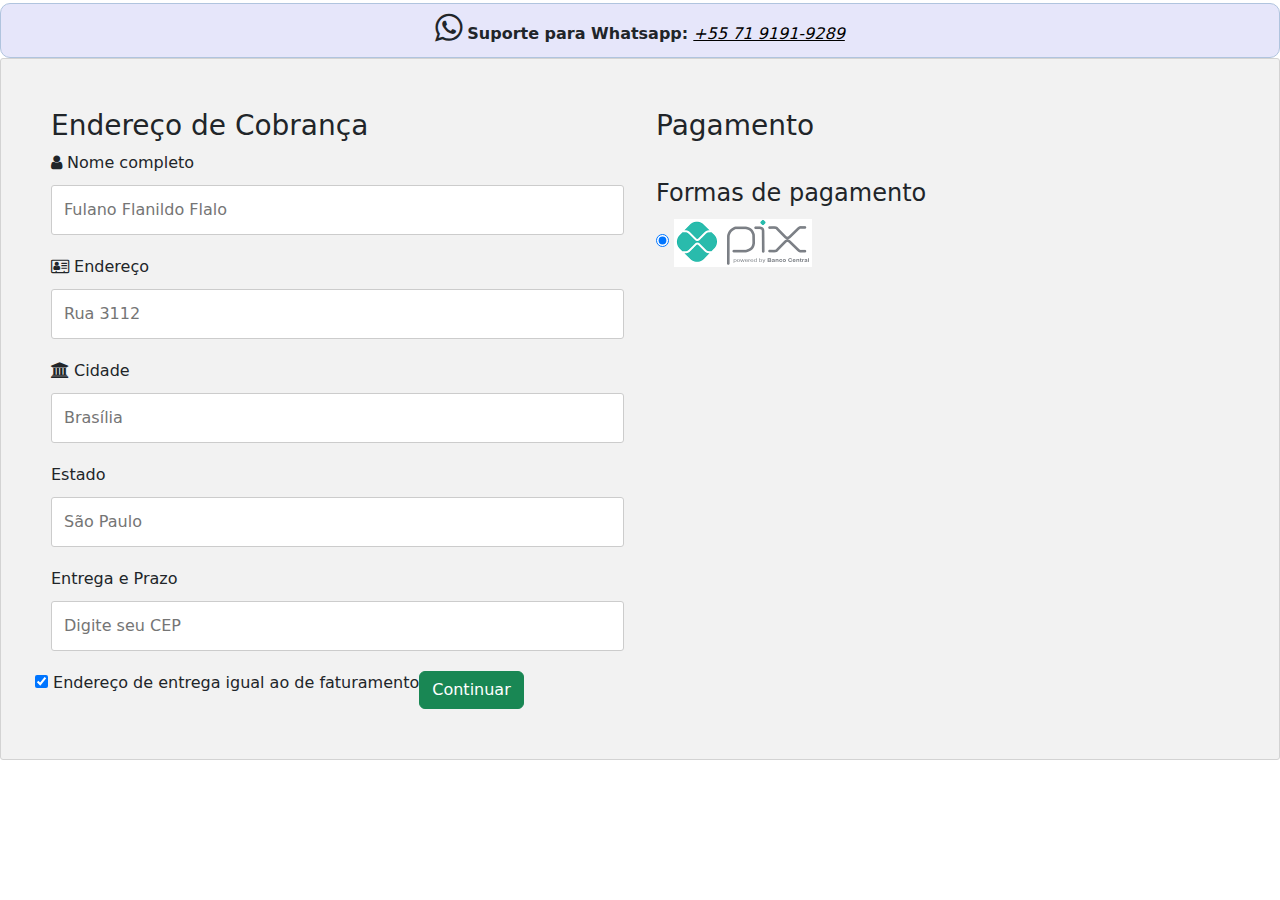
<file: Checkout.html>
<!DOCTYPE html>
<html>
<head>
	<meta charset="utf-8">
	<meta name="viewport" content="width=device-width, initial-scale=1">
    <link rel="stylesheet" type="text/css" href="Head.css">
    <link rel="stylesheet" type="text/css" href="Coach.css">
    <link rel="stylesheet" type="text/css" href="bootstrap.min.css">
    <link rel="stylesheet" type="text/css" href="docs.css">
    <link rel="stylesheet" href="https://cdnjs.cloudflare.com/ajax/libs/font-awesome/4.7.0/css/font-awesome.min.css">
 <!--   <link href="https://cdn.jsdelivr.net/npm/bootstrap@5.3.0-alpha1/dist/css/bootstrap.min.css" rel="stylesheet">-->
    <link rel="shortcut icon" href="favico/favico.png" type="image/x-icon" sizes="32x32">
    <link rel="stylesheet" href="Style.css">
    <link rel="stylesheet" href="https://fonts.googleapis.com/css2?family=Material+Symbols+Outlined:opsz,wght,FILL,GRAD@20..48,100..700,0..1,-50..200" />
    <link href="https://fonts.googleapis.com/icon?family=Material+Icons" rel="stylesheet"> 	
	<title>Pagamento</title>
</head>
<body id="PAPA">
	<nav class="navbar justify-content-center Suporte">
<div class="">
<i class="fa fa-whatsapp" style="font-size:32px" ></i>  
<strong class="Supo">Suporte para Whatsapp:</strong>
<a href="https://api.whatsapp.com/send/?phone=557191919289&text&type=phone_number&app_absent=0" class="n"><i>+55 71 9191-9289</i></a> 
</div>
</nav>
<div class="row2">
  <div class="col-75">
    <div class="container2"> 
      <form action="/action_page.php">

        <div class="row2">
          <div class="col-50">
            <h3>Endereço de Cobrança</h3>
            <label for="fname"><i class="fa fa-user"></i> Nome completo</label>
            <input type="text" id="fname" name="firstname" placeholder="Fulano Flanildo Flalo">
            <label for="adr"><i class="fa fa-address-card-o"></i> Endereço</label>
            <input type="text" id="adr" name="address" placeholder="Rua 3112">
            <label for="city"><i class="fa fa-institution"></i> Cidade</label>
            <input type="text" id="city" name="city" placeholder="Brasília">

            <div class="row2">
              <div class="col-50">
                <label for="state">Estado</label>
                <input type="text" id="state" name="state" placeholder="São Paulo">
              </div>
              
            </div>
            <div class="row2">
              <div class="col-50">
                <label for="state">Entrega e Prazo</label>
                <input type="text" id="state" name="state" placeholder="Digite seu CEP">
              </div>
              
            </div>
          </div>

          <div class="col-50">
            <h3>Pagamento</h3>
            <label for="fname"></label>
            <fieldset>
  <legend>Formas de pagamento</legend>

  <div >
    <input type="radio" id="huey" name="drone" value="huey" checked />
    <label for="huey"><img src="Pix.png" class="w-50 Pix"class=""></label>
  </div>

</fieldset>

        </div>
        <label>
          <input type="checkbox" checked="checked" name="sameadr"> 
Endereço de entrega igual ao de faturamento
        </label>
        <input type="submit" value="Continuar" class="btn btn-success">
      </form>
    </div>
  </div>

  
  </div>
</div>








































<!---->
    <script type="text/javascript" src="JvScript.js"></script>
    <script src="jquery-3.7.1.min.js"></script>
    <script src="popper.min.js"></script>
    <script src="script.js"></script>
    <script src="https://cdn.jsdelivr.net/npm/bootstrap@5.3.0-alpha1/dist/js/bootstrap.bundle.min.js"></script>
</body>
</html>
</file>
<file: Head.css>
/****Corpos*****/

#Home, #Sobre, #Categorias 
{background-color: #dbdbdc}

/**** Parte de cima *****/
.Superior {
		   background-color: whitesmoke;
		   height: 100%}


.Logo {inl; border: 1px red solid;}

.aborder {height: 100%}

.Cs {width: 96%;}

.Cartone {width: 552px; 
	height: 500px;
 border: 1px solid red;}

.ft {width: 40px; border: 1px red solid}

.color {}

.cor-pesquisa {background-color:#F8F8FF}

.line-height {line-height: 40px}

.a {display: flex;
 justify-content: center;
  margin-top: 30px; display: flex;}

.b {text-align:center;  }

.c {border-radius: 5px}

.d {border: 2px solid gray; 
	background-color:#c9c9e0; 
	border-radius:5px;
	margin-bottom:5px; }

.e {color: black; background-color: #dadaeb;
border: dimgray solid 1px;
border-radius: 10px;
padding: 3px;
padding-bottom: 2px;
padding-top: 2px;
float: left;}	

.f {color: black; 
	text-shadow: -1px 0px gray; 
	font-size: 20px}

.g {text-decoration: underline;}	

.h {background-color: black;}

.m {--bs-btn-padding-x: 0.75rem;
  --bs-btn-padding-y: 0.375rem;
  --bs-btn-font-family: ;
  color: black;
  --bs-btn-font-size: 0.9rem;
  --bs-btn-font-weight: 400;
  --bs-btn-line-height: 1.5;
  --bs-btn-color: var(--bs-body-color);
  --bs-btn-bg: transparent;
  --bs-btn-border-width: var(--bs-border-width);
  --bs-btn-border-color: transparent;
  --bs-btn-border-radius: var(--bs-border-radius);
  --bs-btn-hover-border-color: transparent;
  --bs-btn-box-shadow: inset 0 1px 0 rgba(255, 255, 255, 0.15), 0 1px 1px rgba(0, 0, 0, 0.075);
  --bs-btn-disabled-opacity: 0.65;
  --bs-btn-focus-box-shadow: 0 0 0 0.25rem rgba(var(--bs-btn-focus-shadow-rgb), .5);
  display: inline-block;
  padding: var(--bs-btn-padding-y) var(--bs-btn-padding-x);
  font-family: var(--bs-btn-font-family);
  font-size: 12.5px;
  font-weight: var(--bs-btn-font-weight);
  line-height: var(--bs-btn-line-height);
  color: whitesmoke;
  text-align: center;
  text-decoration: none;
  vertical-align: middle;
  cursor: pointer;
  -webkit-user-select: none;
  -moz-user-select: none;
  user-select: none;
  border: 1px solid #0000FF;
  border-radius: var(--bs-btn-border-radius);
  background-color: #0000FF;
  transition: color 0.15s ease-in-out, background-color 0.15s ease-in-out, border-color 0.15s ease-in-out, box-shadow 0.15s ease-in-out;
}

.i {border-radius: 5px; margin: 0px; 
 color: whitesmoke;
 background: linear-gradient( white, gray);
border-top:none;}

.j {float: right; border: 1px solid white;
padding: 3px; color: whitesmoke;}

.n {color: black;}

.k {margin-top: 0; padding: 0}
.carousel-control-prev-icon, 
.carousel-control-next-icon {
    height: 100px;
    width: 100px;
    outline: black;
    background-color: black;
    background-size: 100%, 100%;
    border-radius: 50%;
    border: 1px solid black;
}
.carousel-indicators {background-color: gray}

.container-fluida{
    display: grid;
    grid-template-columns: 1fr 4fr 1fr;
    margin: 0px;
    padding: 0px;
    grid-template-rows: 2fr 96fr 2fr;
    grid-template-areas: "h h h"
                         "a m m"
                         "f f f"
                     }

/****Leia mais e leia menos***/

section.pagamento {
	display: flex;
	max-width: 1100px;
	padding: 0 2%;
	margin:90px auto ;
	justify-content: space-around;

}
#home32 {padding: 20px;}

.form-pagamento {width: 50%;
padding: 10px 30px}

.form-pagamento form{
	display: flex;
	flex-wrap:wrap ;
}
.form-100 { width:100%; }

.form-50 { width:50%; display:flex; }



.row2 {
  display: -ms-flexbox; /* IE10 */
  display: flex;
  -ms-flex-wrap: wrap; /* IE10 */
  flex-wrap: wrap;
  margin: 0 -16px;
}

.col-25 {
  -ms-flex: 25%; /* IE10 */
  flex: 25%;
}

.col-50 {
  -ms-flex: 50%; /* IE10 */
  flex: 50%;
}

.col-75 {
  -ms-flex: 75%; /* IE10 */
  flex: 75%;
}

.col-25,
.col-50,
.col-75 {
  padding: 0 16px;
}

.pix {border: 1px gray solid;}

.container2 {
  background-color: #f2f2f2;
  padding: 10px 20px 15px 20px;
  border: 1px solid lightgrey;
  border-radius: 3px;
padding: 50px;
}

body#PAPA input[type=text] {
  width: 100%;
  margin-bottom: 20px;
  padding: 12px;
  border: 1px solid #ccc;
  border-radius: 3px;
}

label {
  margin-bottom: 10px;
  display: block;
}

.icon-container {
  margin-bottom: 20px;
  padding: 7px 0;
  font-size: 24px;
}





span.price {
  float: right;
  color: grey;
}

/* Responsive layout - when the screen is less than 800px wide, make the two columns stack on top of each other instead of next to each other (and change the direction - make the "cart" column go on top) */
@media (max-width: 800px) {
  .row2 {
    flex-direction: column-reverse;
  }
  .col-25 {
    margin-bottom: 20px;
  }
}
</file>
<file: Coach.css>
/*******Corpo*******/
#Corpo, #Corpo1, #Corpo2, #Corpo3 
		{background-color: #0D0D0D;
		width: 100%;}

#All {}

#Every {width: 100%;
	  float: right;}	  		


.cor {color: white;}
/******Parte de cima******/
.Superior {background-color: whitesmoke;
		   width: 100%;
		   height:100%;
		   }


.Nome {float: right;
	   color: whitesmoke;
	   border: 2px solid red;
	   text-align: center;
	   width: 100px;}

.Logo {color: white;
	   width: 130px;
	   height: 40px;
	   margin-top: 0px;
	   margin-bottom: 20px;
	   margin-left: 50px; }		   

.Navegacao {color: black;}	   

.Suporte {background-color: #E6E6FA ;
		  border: 1px solid #B0C4DE;
		  border-radius: 10px;
		  margin-top: 3px}
.Supo {line-height: 30px;}		  


/***********Barra de navegacao*******/

ul.Navegacao {list-style: none;
			  margin: 0;
			  padding: 0;
			  margin-top: 11px;
			  margin-left: 15px;}

ul.Navegacao li{}

ul.Navegacao a {text-decoration: none;
				font-size: 20px;
				color: whitesmoke;}

.padding {padding-bottom: 10px; 
		  padding-right: 20px}

#Home .home a,
#Corpo1 .sobre-nos a,
#Corpo2  .servicos a,
#Corpo3 .contato a			   
			   {color:white;
			   border: 1px inset #000080;
			   border-radius: 7px;
			   padding: 3px;
			   margin-left: 5px;
			   padding-left: 10px;
			   padding-right: 10px;
			   background: #0000FF; }

.Container {
			padding-bottom: 0px;
			padding-top: 0px;
			background-color: whitesmoke;
			
			width: 100%;
			height: 100%;border-bottom: 2px solid gray;}


.Procurar {width: 300px}		

/********Textos********/

.Texto {color: white; 
		font-size: 17px; 
		margin-left: 9px;
		margin-right: 9px;}


/*******Links formatacao*******/


.Lupa {color: black;}
a.Lupa:visited {}
a.Lupa:hover {color: #0000FF;}

ul.Navegacao a:link {color:black;
					 padding: 3px;
					 padding-left: 0px;
					 background-color:whitesmoke;
					 padding-left: 10px;
			  		 padding-right: 10px;} 

ul.Navegacao a:visited {color:#747565;}

ul.Navegacao a:hover {color:white;
					  border: 1px solid gray;
					  border-radius: 7px;
					  padding: 3px;
					  padding-left: 0px;
					  background-color:#6495ED;
					  transition: color 0.9s, 
					  border-radius 0.2s,
					  padding 0.2s,
					  background-color 0.5s,
					  border 9s;
					  padding-left: 10px;
			  	      padding-right: 10px;}

ul.Navegacao a:active {color:green;
					   border: 1px solid gray;
					   border-radius: 7px;
					   background-color:#A1A1A1 }












/********************Barra de pesquisa**********/

/*
.form-control-borderless {
    border: none;
}

.form-control-borderless:hover, .form-control-borderless:active, .form-control-borderless:focus {
    border: none;
    outline: none;
    box-shadow: none;
}
*/


/**************/
 .navbar-lupa{  padding: 0px;
  font-size: var(--bs-navbar-toggler-font-size);
  line-height: 0;
  color: var(--bs-navbar-color);
  background-color: transparent;
  border: 0px;
  border-radius: 0px;
  transition: var(--bs-navbar-toggler-transition);



/******** Area de Conteudo*******/  
.Cartone {width: 300px; height: 200px; border: 1px solid red;}
.Cs {width: 96%}
</file>
<file: Style.css>
#menuToggle
{
  display: inline; /*block*/
  position: relative; /*relative*/;
  top: 0px /*50px*/;
  left: 0px;/*25px*/
  z-index: 1;
  -webkit-user-select: none;
  user-select: none;
}

#menuToggle a
{
  text-decoration: none;
  color: black;
  transition: color 0.3s ease;
}

#menuToggle a:hover
{
  color: powderblue;
}


#menuToggle input
{
  display: block;
  width: 40px;
  height: 32px;
  position: absolute;
  top: -7px;
  left: 0px;
  cursor: pointer;
  opacity: 0; 
  z-index: 2; 
  -webkit-touch-callout: none;
}
#menuToggle span
{
  display: block;
  width: 33px;
  height: 4px;
  margin-bottom: 5px;
  position: relative;
  background: #cdcdcd;
  border-radius: 3px;
  z-index: 1;
  transform-origin: 4px 0px;
  transition: transform 0.5s cubic-bezier(0.77,0.2,0.05,1.0), background 0.5s cubic-bezier(0.77,0.2,0.05,1.0), opacity 0.55s ease;
}

#menuToggle span:first-child
{
  transform-origin: 0% 0%;
}

#menuToggle span:nth-last-child(2)
{
  transform-origin: 0% 100%;
}

#menuToggle input:checked ~ span
{
  opacity: 1;
  transform: rotate(45deg) translate(-2px, -1px);
  background: #232323;
}

#menuToggle input:checked ~ span:nth-last-child(3)
{
  opacity: 0;
  transform: rotate(0deg) scale(0.2, 0.2);
}

#menuToggle input:checked ~ span:nth-last-child(2)
{
  transform: rotate(-45deg) translate(0, -1px);
}

#menu
{
  position: absolute;
  width: 300px;
  height: 110vh;
  margin: -100px 0 0 -50px;
  padding: 50px;
  padding-top: 125px;
  background: #e0d7c6;
  list-style-type: none;
  -webkit-font-smoothing: antialiased;
  transform-origin: 0% 0%;
  transform: translate(-100%, 0);
  transition: transform 0.5s cubic-bezier(0.77,0.2,0.05,1.0);
}

#menu li
{
  padding: 10px 0;
  font-size: 22px;
}

#menuToggle input:checked ~ ul
{
  transform: none;
}
</file>
<file: docs.css>
/*!
 * Bootstrap Docs (https://getbootstrap.com/)
 * Copyright 2011-2021 The Bootstrap Authors
 * Copyright 2011-2021 Twitter, Inc.
 * Licensed under the Creative Commons Attribution 3.0 Unported License.
 * For details, see https://creativecommons.org/licenses/by/3.0/.
 */.bd-navbar{padding:.75rem 0;background-color:#7952b3}.bd-navbar .navbar-toggler{padding:0;border:0}.bd-navbar .navbar-nav .nav-link{padding-right:.25rem;padding-left:.25rem;color:rgba(255,255,255,0.85)}.bd-navbar .navbar-nav .nav-link:hover,.bd-navbar .navbar-nav .nav-link:focus{color:#fff}.bd-navbar .navbar-nav .nav-link.active{font-weight:600;color:#fff}.bd-navbar .navbar-nav-svg{width:1rem;height:1rem}.bd-subnavbar{position:relative;z-index:1020;background-color:rgba(255,255,255,0.95);box-shadow:0 0.5rem 1rem rgba(0,0,0,0.05),inset 0 -1px 0 rgba(0,0,0,0.15)}.bd-subnavbar .dropdown-menu{font-size:.875rem;box-shadow:0 0.5rem 1rem rgba(0,0,0,0.05)}.bd-subnavbar .dropdown-item.current{font-weight:600;background-image:url("data:image/svg+xml,%3csvg xmlns='http://www.w3.org/2000/svg' viewBox='0 0 8 8'%3e%3cpath fill='%23292b2c' d='M2.3 6.73L.6 4.53c-.4-1.04.46-1.4 1.1-.8l1.1 1.4 3.4-3.8c.6-.63 1.6-.27 1.2.7l-4 4.6c-.43.5-.8.4-1.1.1z'/%3e%3c/svg%3e");background-repeat:no-repeat;background-position:right 1rem top 0.6rem;background-size:.75rem .75rem}@media (min-width: 768px){.bd-subnavbar{position:-webkit-sticky;position:sticky;top:0}}.bd-search{position:relative}.bd-search::after{position:absolute;top:.4rem;right:.4rem;display:flex;align-items:center;justify-content:center;height:1.5rem;padding-right:.25rem;padding-left:.25rem;font-size:.75rem;color:#6c757d;content:"Ctrl + /";border:1px solid #dee2e6;border-radius:.125rem}@media (max-width: 767.98px){.bd-search{width:100%}}.bd-search .form-control{padding-right:3.75rem}.bd-search .form-control:focus{border-color:#7952b3;box-shadow:0 0 0 3px rgba(121,82,179,0.25)}.bd-sidebar-toggle{color:#6c757d}.bd-sidebar-toggle:hover,.bd-sidebar-toggle:focus{color:#7952b3}.bd-sidebar-toggle:focus{box-shadow:0 0 0 3px rgba(121,82,179,0.25)}.bd-sidebar-toggle .bi-collapse{display:none}.bd-sidebar-toggle:not(.collapsed) .bi-expand{display:none}.bd-sidebar-toggle:not(.collapsed) .bi-collapse{display:inline-block}.bd-masthead{padding:3rem 0;background:linear-gradient(165deg, #f7f5fb 50%, #fff 50%)}.bd-masthead h1{font-size:calc(1.525rem + 3.3vw);line-height:1}@media (min-width: 1200px){.bd-masthead h1{font-size:4rem}}.bd-masthead p:not(.lead){color:#495057}.bd-masthead .btn{padding:.8rem 2rem;font-weight:600}.bd-masthead .lead{font-size:calc(1.275rem + .3vw);font-weight:400;color:#495057}@media (min-width: 1200px){.bd-masthead .lead{font-size:1.5rem}}@media (min-width: 768px){.mw-md-75{max-width:75%}}.masthead-followup-icon{padding:.75rem;background-image:linear-gradient(to bottom right, rgba(255,255,255,0.2), rgba(255,255,255,0.01));border-radius:.75rem;box-shadow:0 0.125rem 0.25rem rgba(0,0,0,0.1)}.masthead-followup-svg{filter:drop-shadow(0 1px 0 rgba(0,0,0,0.125))}#carbonads{position:static;display:block;max-width:400px;padding:15px 15px 15px 160px;margin:2rem 0;overflow:hidden;font-size:.8125rem;line-height:1.4;text-align:left;background-color:rgba(0,0,0,0.05)}#carbonads a{color:#343a40;text-decoration:none}@media (min-width: 576px){#carbonads{max-width:330px;border-radius:4px}}.carbon-img{float:left;margin-left:-145px}.carbon-poweredby{display:block;margin-top:.75rem;color:#495057 !important}@media (min-width: 768px){:root{scroll-padding-top:4rem}}.bd-content>h2:not(:first-child){margin-top:3rem}.bd-content>h3{margin-top:2rem}.bd-content>ul li,.bd-content>ol li{margin-bottom:.25rem}.bd-content>ul li>p~ul,.bd-content>ol li>p~ul{margin-top:-.5rem;margin-bottom:1rem}.bd-content>.table{max-width:100%;margin-bottom:1.5rem;font-size:.875rem}@media (max-width: 991.98px){.bd-content>.table{display:block;overflow-x:auto}.bd-content>.table.table-bordered{border:0}}.bd-content>.table th:first-child,.bd-content>.table td:first-child{padding-left:0}.bd-content>.table th:not(:last-child),.bd-content>.table td:not(:last-child){padding-right:1.5rem}.bd-content>.table td:first-child>code{white-space:nowrap}.bd-title{font-size:calc(1.425rem + 2.1vw)}@media (min-width: 1200px){.bd-title{font-size:3rem}}.bd-lead{font-size:calc(1.275rem + .3vw);font-weight:300}@media (min-width: 1200px){.bd-lead{font-size:1.5rem}}.bd-text-purple-bright{color:#7952b3}.bd-bg-purple-bright{background-color:#7952b3}.skippy{background-color:#563d7c}.skippy a{color:#fff}@media (max-width: 767.98px){.bd-sidebar{margin:0 -.75rem 1rem}}.bd-links{overflow:auto;font-weight:600}@media (min-width: 768px){.bd-links{position:-webkit-sticky;position:sticky;top:5rem;display:block !important;height:calc(100vh - 7rem);padding-left:.25rem;margin-left:-.25rem;overflow-y:auto}}@media (max-width: 767.98px){.bd-links>ul{padding:1.5rem .75rem;background-color:#f8f9fa;border-bottom:1px solid #e9ecef}}.bd-links a{padding:.1875rem .5rem;margin-top:.125rem;margin-left:1.25rem;color:rgba(0,0,0,0.65);text-decoration:none}.bd-links a:hover,.bd-links a:focus{color:rgba(0,0,0,0.85);background-color:rgba(121,82,179,0.1)}.bd-links .btn{padding:.25rem .5rem;font-weight:600;color:rgba(0,0,0,0.65);background-color:transparent;border:0}.bd-links .btn:hover,.bd-links .btn:focus{color:rgba(0,0,0,0.85);background-color:rgba(121,82,179,0.1)}.bd-links .btn:focus{box-shadow:0 0 0 1px rgba(121,82,179,0.7)}.bd-links .btn::before{width:1.25em;line-height:0;content:url("data:image/svg+xml,%3csvg xmlns='http://www.w3.org/2000/svg' width='16' height='16' viewBox='0 0 16 16'%3e%3cpath fill='none' stroke='rgba%280,0,0,.5%29' stroke-linecap='round' stroke-linejoin='round' stroke-width='2' d='M5 14l6-6-6-6'/%3e%3c/svg%3e");transition:transform 0.35s ease;transform-origin:.5em 50%}@media (prefers-reduced-motion: reduce){.bd-links .btn::before{transition:none}}.bd-links .btn[aria-expanded="true"]{color:rgba(0,0,0,0.85)}.bd-links .btn[aria-expanded="true"]::before{transform:rotate(90deg)}.bd-links .active{font-weight:600;color:rgba(0,0,0,0.85)}@media (min-width: 768px){.bd-layout{display:grid;gap:1.5rem;grid-template-areas:"sidebar main";grid-template-columns:1fr 3fr}}@media (min-width: 992px){.bd-layout{grid-template-columns:1fr 5fr}}.bd-sidebar{grid-area:sidebar}.bd-main{grid-area:main}@media (min-width: 768px){.bd-main{display:grid;gap:inherit;grid-template-areas:"intro" "toc" "content";grid-template-rows:auto auto 1fr}}@media (min-width: 992px){.bd-main{grid-template-areas:"intro   toc" "content toc";grid-template-columns:4fr 1fr;grid-template-rows:auto 1fr}}.bd-intro{grid-area:intro}.bd-toc{grid-area:toc}.bd-content{grid-area:content;min-width:1px}@media (min-width: 992px){.bd-toc{position:-webkit-sticky;position:sticky;top:5rem;right:0;z-index:2;height:calc(100vh - 7rem);overflow-y:auto}}.bd-toc nav{font-size:.875rem}.bd-toc nav ul{padding-left:0;list-style:none}.bd-toc nav ul ul{padding-left:1rem;margin-top:.25rem}.bd-toc nav li{margin-bottom:.25rem}.bd-toc nav a{color:inherit}.bd-toc nav a:not(:hover){text-decoration:none}.bd-toc nav a code{font:inherit}.bd-footer a{color:#495057;text-decoration:none}.bd-footer a:hover,.bd-footer a:focus{color:#0d6efd;text-decoration:underline}.bd-example-row .row>.col,.bd-example-row .row>[class^="col-"]{padding-top:.75rem;padding-bottom:.75rem;background-color:rgba(39,41,43,0.03);border:1px solid rgba(39,41,43,0.1)}.bd-example-row .row+.row{margin-top:1rem}.bd-example-row-flex-cols .row{min-height:10rem;background-color:rgba(255,0,0,0.1)}.bd-highlight{background-color:rgba(86,61,124,0.15);border:1px solid rgba(86,61,124,0.15)}.example-container{width:800px;width:100%;padding-right:var(--bs-gutter-x, .75rem);padding-left:var(--bs-gutter-x, .75rem);margin-right:auto;margin-left:auto}.example-row{--bs-gutter-x: 1.5rem;--bs-gutter-y: 0;display:flex;flex-wrap:wrap;margin-top:calc(var(--bs-gutter-y) * -1);margin-right:calc(var(--bs-gutter-x) * -.5);margin-left:calc(var(--bs-gutter-x) * -.5)}.example-content-main{flex-shrink:0;width:100%;max-width:100%;padding-right:calc(var(--bs-gutter-x) * .5);padding-left:calc(var(--bs-gutter-x) * .5);margin-top:var(--bs-gutter-y)}@media (min-width: 576px){.example-content-main{flex:0 0 auto;width:50%}}@media (min-width: 992px){.example-content-main{flex:0 0 auto;width:66.666667%}}.example-content-secondary{flex-shrink:0;width:100%;max-width:100%;padding-right:calc(var(--bs-gutter-x) * .5);padding-left:calc(var(--bs-gutter-x) * .5);margin-top:var(--bs-gutter-y)}@media (min-width: 576px){.example-content-secondary{flex:0 0 auto;width:50%}}@media (min-width: 992px){.example-content-secondary{flex:0 0 auto;width:33.333333%}}.bd-example{position:relative;padding:1rem;margin:1rem -.75rem 0;border:solid #dee2e6;border-width:1px 0 0}.bd-example::after{display:block;clear:both;content:""}@media (min-width: 576px){.bd-example{padding:1.5rem;margin-right:0;margin-left:0;border-width:1px;border-top-left-radius:.25rem;border-top-right-radius:.25rem}.bd-example+.bd-clipboard+.highlight{border-bottom-right-radius:.25rem;border-bottom-left-radius:.25rem}}.bd-example+p{margin-top:2rem}.bd-example>.form-control+.form-control{margin-top:.5rem}.bd-example>.nav+.nav,.bd-example>.alert+.alert,.bd-example>.navbar+.navbar,.bd-example>.progress+.progress{margin-top:1rem}.bd-example>.dropdown-menu{position:static;display:block}.bd-example>:last-child{margin-bottom:0}.bd-example>svg+svg,.bd-example>img+img{margin-left:.5rem}.bd-example>.btn,.bd-example>.btn-group{margin:.25rem .125rem}.bd-example>.btn-toolbar+.btn-toolbar{margin-top:.5rem}.bd-example>.list-group{max-width:400px}.bd-example>[class*="list-group-horizontal"]{max-width:100%}.bd-example .fixed-top,.bd-example .sticky-top{position:static;margin:-1rem -1rem 1rem}.bd-example .fixed-bottom{position:static;margin:1rem -1rem -1rem}@media (min-width: 576px){.bd-example .fixed-top,.bd-example .sticky-top{margin:-1.5rem -1.5rem 1rem}.bd-example .fixed-bottom{margin:1rem -1.5rem -1.5rem}}.bd-example .pagination{margin-top:.5rem;margin-bottom:.5rem}.bd-example-ratios .ratio{display:inline-block;width:10rem;color:#6c757d;background-color:#f8f9fa;border:1px solid #dee2e6}.bd-example-ratios .ratio>div{display:flex;align-items:center;justify-content:center}.bd-example-ratios-breakpoint .ratio-4x3{width:16rem}@media (min-width: 768px){.bd-example-ratios-breakpoint .ratio-4x3{--bs-aspect-ratio: 50%}}.bd-example-modal{background-color:#fafafa}.bd-example-modal .modal{position:static;display:block}.bd-example-offcanvas{border-top-left-radius:0;border-bottom-left-radius:0}.bd-example-offcanvas .offcanvas{position:static;display:block;height:200px;visibility:visible;transform:translate(0)}.tooltip-demo a{white-space:nowrap}.scrollspy-example{position:relative;height:200px;margin-top:.5rem;overflow:auto}.scrollspy-example-2{position:relative;height:350px;overflow:auto}.bd-example-border-utils [class^="border"]{display:inline-block;width:5rem;height:5rem;margin:.25rem;background-color:#f5f5f5}.bd-example-border-utils-0 [class^="border"]{border:1px solid #dee2e6}.bd-example-rounded-utils [class*="rounded"]{margin:.25rem}.bd-example-position-utils{position:relative;padding:3em}.bd-example-position-utils .position-relative{height:200px;background-color:#f5f5f5}.bd-example-position-utils .position-absolute{width:2em;height:2em;background-color:#212529;border-radius:.25rem}.bd-example-position-examples::after{content:none}.bd-example-toasts{min-height:240px}.highlight{padding:1rem;margin-bottom:1rem;background-color:#f8f9fa}@media (min-width: 576px){.highlight{padding:1rem 1.5rem}}.highlight pre{padding:0;margin-top:.65rem;margin-bottom:.65rem;white-space:pre;background-color:transparent;border:0}.highlight pre code{font-size:inherit;color:#212529;word-wrap:normal}.bd-content .highlight{margin-right:-.75rem;margin-left:-.75rem}@media (min-width: 576px){.bd-content .highlight{margin-right:0;margin-left:0}}.btn-bd-primary{font-weight:600;color:#fff;background-color:#7952b3;border-color:#7952b3}.btn-bd-primary:hover,.btn-bd-primary:active{color:#fff;background-color:#61428f;border-color:#61428f}.btn-bd-primary:focus{box-shadow:0 0 0 3px rgba(121,82,179,0.25)}.btn-bd-download{font-weight:600;color:#ffe484;border-color:#ffe484}.btn-bd-download:hover,.btn-bd-download:active{color:#2a2730;background-color:#ffe484;border-color:#ffe484}.btn-bd-download:focus{box-shadow:0 0 0 3px rgba(255,228,132,0.25)}.btn-bd-light{color:#6c757d;border-color:#dee2e6}.show>.btn-bd-light,.btn-bd-light:hover,.btn-bd-light:active{color:#7952b3;background-color:#fff;border-color:#7952b3}.btn-bd-light:focus{box-shadow:0 0 0 3px rgba(121,82,179,0.25)}.bd-callout{padding:1.25rem;margin-top:1.25rem;margin-bottom:1.25rem;border:1px solid #e9ecef;border-left-width:.25rem;border-radius:.25rem}.bd-callout h4{margin-bottom:.25rem}.bd-callout p:last-child{margin-bottom:0}.bd-callout code{border-radius:.25rem}.bd-callout+.bd-callout{margin-top:-.25rem}.bd-callout-info{border-left-color:#5bc0de}.bd-callout-warning{border-left-color:#f0ad4e}.bd-callout-danger{border-left-color:#d9534f}.bd-brand-logos{color:#7952b3}.bd-brand-logos .inverse{color:#fff;background-color:#7952b3}.bd-brand-item+.bd-brand-item{border-top:1px solid #fff}@media (min-width: 768px){.bd-brand-item+.bd-brand-item{border-top:0;border-left:1px solid #fff}}.color-swatches{margin:0 -5px}.color-swatches .bd-purple{background-color:#563d7c}.color-swatches .bd-purple-light{background-color:#cbbde2}.color-swatches .bd-purple-lighter{background-color:#e5e1ea}.color-swatches .bd-gray{background-color:#f9f9f9}.color-swatch{width:4rem;height:4rem}@media (min-width: 768px){.color-swatch{width:6rem;height:6rem}}.swatch-blue{color:#fff;background-color:#0d6efd}.swatch-blue::after{position:absolute;top:1rem;right:1rem;padding-left:1rem;font-size:.75rem;line-height:1.35;white-space:pre;content:"4.50" "\a" "4.50" "\a" "4.66";background-color:#0d6efd;background-image:linear-gradient(to bottom, transparent 0.25rem, #fff 0.25rem 0.75rem, transparent 0.75rem 1.25rem, #fff 1.25rem 1.75rem, transparent 1.75rem 2.25rem, #000 2.25rem 2.75rem, transparent 2.75rem);background-repeat:no-repeat;background-size:.5rem 100%}.swatch-indigo{color:#fff;background-color:#6610f2}.swatch-indigo::after{position:absolute;top:1rem;right:1rem;padding-left:1rem;font-size:.75rem;line-height:1.35;white-space:pre;content:"7.18" "\a" "7.18" "\a" "2.92";background-color:#6610f2;background-image:linear-gradient(to bottom, transparent 0.25rem, #fff 0.25rem 0.75rem, transparent 0.75rem 1.25rem, #fff 1.25rem 1.75rem, transparent 1.75rem 2.25rem, #000 2.25rem 2.75rem, transparent 2.75rem);background-repeat:no-repeat;background-size:.5rem 100%}.swatch-purple{color:#fff;background-color:#6f42c1}.swatch-purple::after{position:absolute;top:1rem;right:1rem;padding-left:1rem;font-size:.75rem;line-height:1.35;white-space:pre;content:"6.51" "\a" "6.51" "\a" "3.22";background-color:#6f42c1;background-image:linear-gradient(to bottom, transparent 0.25rem, #fff 0.25rem 0.75rem, transparent 0.75rem 1.25rem, #fff 1.25rem 1.75rem, transparent 1.75rem 2.25rem, #000 2.25rem 2.75rem, transparent 2.75rem);background-repeat:no-repeat;background-size:.5rem 100%}.swatch-pink{color:#fff;background-color:#d63384}.swatch-pink::after{position:absolute;top:1rem;right:1rem;padding-left:1rem;font-size:.75rem;line-height:1.35;white-space:pre;content:"4.50" "\a" "4.50" "\a" "4.66";background-color:#d63384;background-image:linear-gradient(to bottom, transparent 0.25rem, #fff 0.25rem 0.75rem, transparent 0.75rem 1.25rem, #fff 1.25rem 1.75rem, transparent 1.75rem 2.25rem, #000 2.25rem 2.75rem, transparent 2.75rem);background-repeat:no-repeat;background-size:.5rem 100%}.swatch-red{color:#fff;background-color:#dc3545}.swatch-red::after{position:absolute;top:1rem;right:1rem;padding-left:1rem;font-size:.75rem;line-height:1.35;white-space:pre;content:"4.52" "\a" "4.52" "\a" "4.63";background-color:#dc3545;background-image:linear-gradient(to bottom, transparent 0.25rem, #fff 0.25rem 0.75rem, transparent 0.75rem 1.25rem, #fff 1.25rem 1.75rem, transparent 1.75rem 2.25rem, #000 2.25rem 2.75rem, transparent 2.75rem);background-repeat:no-repeat;background-size:.5rem 100%}.swatch-orange{color:#000;background-color:#fd7e14}.swatch-orange::after{position:absolute;top:1rem;right:1rem;padding-left:1rem;font-size:.75rem;line-height:1.35;white-space:pre;content:"8.17" "\a" "2.57" "\a" "8.17";background-color:#fd7e14;background-image:linear-gradient(to bottom, transparent 0.25rem, #000 0.25rem 0.75rem, transparent 0.75rem 1.25rem, #fff 1.25rem 1.75rem, transparent 1.75rem 2.25rem, #000 2.25rem 2.75rem, transparent 2.75rem);background-repeat:no-repeat;background-size:.5rem 100%}.swatch-yellow{color:#000;background-color:#ffc107}.swatch-yellow::after{position:absolute;top:1rem;right:1rem;padding-left:1rem;font-size:.75rem;line-height:1.35;white-space:pre;content:"12.8" "\a" "1.63" "\a" "12.8";background-color:#ffc107;background-image:linear-gradient(to bottom, transparent 0.25rem, #000 0.25rem 0.75rem, transparent 0.75rem 1.25rem, #fff 1.25rem 1.75rem, transparent 1.75rem 2.25rem, #000 2.25rem 2.75rem, transparent 2.75rem);background-repeat:no-repeat;background-size:.5rem 100%}.swatch-green{color:#fff;background-color:#198754}.swatch-green::after{position:absolute;top:1rem;right:1rem;padding-left:1rem;font-size:.75rem;line-height:1.35;white-space:pre;content:"4.53" "\a" "4.53" "\a" "4.63";background-color:#198754;background-image:linear-gradient(to bottom, transparent 0.25rem, #fff 0.25rem 0.75rem, transparent 0.75rem 1.25rem, #fff 1.25rem 1.75rem, transparent 1.75rem 2.25rem, #000 2.25rem 2.75rem, transparent 2.75rem);background-repeat:no-repeat;background-size:.5rem 100%}.swatch-teal{color:#000;background-color:#20c997}.swatch-teal::after{position:absolute;top:1rem;right:1rem;padding-left:1rem;font-size:.75rem;line-height:1.35;white-space:pre;content:"9.86" "\a" "2.12" "\a" "9.86";background-color:#20c997;background-image:linear-gradient(to bottom, transparent 0.25rem, #000 0.25rem 0.75rem, transparent 0.75rem 1.25rem, #fff 1.25rem 1.75rem, transparent 1.75rem 2.25rem, #000 2.25rem 2.75rem, transparent 2.75rem);background-repeat:no-repeat;background-size:.5rem 100%}.swatch-cyan{color:#000;background-color:#0dcaf0}.swatch-cyan::after{position:absolute;top:1rem;right:1rem;padding-left:1rem;font-size:.75rem;line-height:1.35;white-space:pre;content:"10.7" "\a" "1.95" "\a" "10.7";background-color:#0dcaf0;background-image:linear-gradient(to bottom, transparent 0.25rem, #000 0.25rem 0.75rem, transparent 0.75rem 1.25rem, #fff 1.25rem 1.75rem, transparent 1.75rem 2.25rem, #000 2.25rem 2.75rem, transparent 2.75rem);background-repeat:no-repeat;background-size:.5rem 100%}.swatch-white{color:#000;background-color:#fff}.swatch-white::after{position:absolute;top:1rem;right:1rem;padding-left:1rem;font-size:.75rem;line-height:1.35;white-space:pre;content:"21" "\a" "1" "\a" "21";background-color:#fff;background-image:linear-gradient(to bottom, transparent 0.25rem, #000 0.25rem 0.75rem, transparent 0.75rem 1.25rem, #fff 1.25rem 1.75rem, transparent 1.75rem 2.25rem, #000 2.25rem 2.75rem, transparent 2.75rem);background-repeat:no-repeat;background-size:.5rem 100%}.swatch-gray{color:#fff;background-color:#6c757d}.swatch-gray::after{position:absolute;top:1rem;right:1rem;padding-left:1rem;font-size:.75rem;line-height:1.35;white-space:pre;content:"4.68" "\a" "4.68" "\a" "4.47";background-color:#6c757d;background-image:linear-gradient(to bottom, transparent 0.25rem, #fff 0.25rem 0.75rem, transparent 0.75rem 1.25rem, #fff 1.25rem 1.75rem, transparent 1.75rem 2.25rem, #000 2.25rem 2.75rem, transparent 2.75rem);background-repeat:no-repeat;background-size:.5rem 100%}.swatch-gray-dark{color:#fff;background-color:#343a40}.swatch-gray-dark::after{position:absolute;top:1rem;right:1rem;padding-left:1rem;font-size:.75rem;line-height:1.35;white-space:pre;content:"11.5" "\a" "11.5" "\a" "1.82";background-color:#343a40;background-image:linear-gradient(to bottom, transparent 0.25rem, #fff 0.25rem 0.75rem, transparent 0.75rem 1.25rem, #fff 1.25rem 1.75rem, transparent 1.75rem 2.25rem, #000 2.25rem 2.75rem, transparent 2.75rem);background-repeat:no-repeat;background-size:.5rem 100%}.swatch-gray-500{color:#000;background-color:#adb5bd}.swatch-gray-500::after{position:absolute;top:1rem;right:1rem;padding-left:1rem;font-size:.75rem;line-height:1.35;white-space:pre;content:"10.1" "\a" "2.07" "\a" "10.1";background-color:#adb5bd;background-image:linear-gradient(to bottom, transparent 0.25rem, #000 0.25rem 0.75rem, transparent 0.75rem 1.25rem, #fff 1.25rem 1.75rem, transparent 1.75rem 2.25rem, #000 2.25rem 2.75rem, transparent 2.75rem);background-repeat:no-repeat;background-size:.5rem 100%}.bd-blue-100{color:#000;background-color:#cfe2ff}.bd-blue-200{color:#000;background-color:#9ec5fe}.bd-blue-300{color:#000;background-color:#6ea8fe}.bd-blue-400{color:#000;background-color:#3d8bfd}.bd-blue-500{color:#fff;background-color:#0d6efd}.bd-blue-600{color:#fff;background-color:#0a58ca}.bd-blue-700{color:#fff;background-color:#084298}.bd-blue-800{color:#fff;background-color:#052c65}.bd-blue-900{color:#fff;background-color:#031633}.bd-indigo-100{color:#000;background-color:#e0cffc}.bd-indigo-200{color:#000;background-color:#c29ffa}.bd-indigo-300{color:#000;background-color:#a370f7}.bd-indigo-400{color:#fff;background-color:#8540f5}.bd-indigo-500{color:#fff;background-color:#6610f2}.bd-indigo-600{color:#fff;background-color:#520dc2}.bd-indigo-700{color:#fff;background-color:#3d0a91}.bd-indigo-800{color:#fff;background-color:#290661}.bd-indigo-900{color:#fff;background-color:#140330}.bd-purple-100{color:#000;background-color:#e2d9f3}.bd-purple-200{color:#000;background-color:#c5b3e6}.bd-purple-300{color:#000;background-color:#a98eda}.bd-purple-400{color:#000;background-color:#8c68cd}.bd-purple-500{color:#fff;background-color:#6f42c1}.bd-purple-600{color:#fff;background-color:#59359a}.bd-purple-700{color:#fff;background-color:#432874}.bd-purple-800{color:#fff;background-color:#2c1a4d}.bd-purple-900{color:#fff;background-color:#160d27}.bd-pink-100{color:#000;background-color:#f7d6e6}.bd-pink-200{color:#000;background-color:#efadce}.bd-pink-300{color:#000;background-color:#e685b5}.bd-pink-400{color:#000;background-color:#de5c9d}.bd-pink-500{color:#fff;background-color:#d63384}.bd-pink-600{color:#fff;background-color:#ab296a}.bd-pink-700{color:#fff;background-color:#801f4f}.bd-pink-800{color:#fff;background-color:#561435}.bd-pink-900{color:#fff;background-color:#2b0a1a}.bd-red-100{color:#000;background-color:#f8d7da}.bd-red-200{color:#000;background-color:#f1aeb5}.bd-red-300{color:#000;background-color:#ea868f}.bd-red-400{color:#000;background-color:#e35d6a}.bd-red-500{color:#fff;background-color:#dc3545}.bd-red-600{color:#fff;background-color:#b02a37}.bd-red-700{color:#fff;background-color:#842029}.bd-red-800{color:#fff;background-color:#58151c}.bd-red-900{color:#fff;background-color:#2c0b0e}.bd-orange-100{color:#000;background-color:#ffe5d0}.bd-orange-200{color:#000;background-color:#fecba1}.bd-orange-300{color:#000;background-color:#feb272}.bd-orange-400{color:#000;background-color:#fd9843}.bd-orange-500{color:#000;background-color:#fd7e14}.bd-orange-600{color:#000;background-color:#ca6510}.bd-orange-700{color:#fff;background-color:#984c0c}.bd-orange-800{color:#fff;background-color:#653208}.bd-orange-900{color:#fff;background-color:#331904}.bd-yellow-100{color:#000;background-color:#fff3cd}.bd-yellow-200{color:#000;background-color:#ffe69c}.bd-yellow-300{color:#000;background-color:#ffda6a}.bd-yellow-400{color:#000;background-color:#ffcd39}.bd-yellow-500{color:#000;background-color:#ffc107}.bd-yellow-600{color:#000;background-color:#cc9a06}.bd-yellow-700{color:#000;background-color:#997404}.bd-yellow-800{color:#fff;background-color:#664d03}.bd-yellow-900{color:#fff;background-color:#332701}.bd-green-100{color:#000;background-color:#d1e7dd}.bd-green-200{color:#000;background-color:#a3cfbb}.bd-green-300{color:#000;background-color:#75b798}.bd-green-400{color:#000;background-color:#479f76}.bd-green-500{color:#fff;background-color:#198754}.bd-green-600{color:#fff;background-color:#146c43}.bd-green-700{color:#fff;background-color:#0f5132}.bd-green-800{color:#fff;background-color:#0a3622}.bd-green-900{color:#fff;background-color:#051b11}.bd-teal-100{color:#000;background-color:#d2f4ea}.bd-teal-200{color:#000;background-color:#a6e9d5}.bd-teal-300{color:#000;background-color:#79dfc1}.bd-teal-400{color:#000;background-color:#4dd4ac}.bd-teal-500{color:#000;background-color:#20c997}.bd-teal-600{color:#000;background-color:#1aa179}.bd-teal-700{color:#fff;background-color:#13795b}.bd-teal-800{color:#fff;background-color:#0d503c}.bd-teal-900{color:#fff;background-color:#06281e}.bd-cyan-100{color:#000;background-color:#cff4fc}.bd-cyan-200{color:#000;background-color:#9eeaf9}.bd-cyan-300{color:#000;background-color:#6edff6}.bd-cyan-400{color:#000;background-color:#3dd5f3}.bd-cyan-500{color:#000;background-color:#0dcaf0}.bd-cyan-600{color:#000;background-color:#0aa2c0}.bd-cyan-700{color:#fff;background-color:#087990}.bd-cyan-800{color:#fff;background-color:#055160}.bd-cyan-900{color:#fff;background-color:#032830}.bd-gray-100{color:#000;background-color:#f8f9fa}.bd-gray-200{color:#000;background-color:#e9ecef}.bd-gray-300{color:#000;background-color:#dee2e6}.bd-gray-400{color:#000;background-color:#ced4da}.bd-gray-500{color:#000;background-color:#adb5bd}.bd-gray-600{color:#fff;background-color:#6c757d}.bd-gray-700{color:#fff;background-color:#495057}.bd-gray-800{color:#fff;background-color:#343a40}.bd-gray-900{color:#fff;background-color:#212529}.bd-white{color:#000;background-color:#fff}.bd-black{color:#fff;background-color:#000}.bd-clipboard{position:relative;display:none;float:right}.bd-clipboard+.highlight{margin-top:0}@media (min-width: 768px){.bd-clipboard{display:block}}.btn-clipboard{position:absolute;top:.65rem;right:.65rem;z-index:10;display:block;padding:.25rem .5rem;font-size:.65em;color:#0d6efd;background-color:#fff;border:1px solid;border-radius:.25rem}.btn-clipboard:hover,.btn-clipboard:focus{color:#fff;background-color:#0d6efd}.bd-placeholder-img{font-size:1.125rem;text-anchor:middle;-webkit-user-select:none;-moz-user-select:none;user-select:none}.bd-placeholder-img-lg{font-size:calc(1.475rem + 2.7vw)}@media (min-width: 1200px){.bd-placeholder-img-lg{font-size:3.5rem}}.chroma .c{color:#727272}.chroma .ch{font-style:italic;color:#60a0b0}.chroma .cm{color:#727272}.chroma .cp{color:#008085}.chroma .cpf{color:#007020}.chroma .c1{color:#727272}.chroma .cs{color:#727272}.chroma .gd{background-color:#fcc;border:1px solid #c00}.chroma .ge{font-style:italic}.chroma .gr{color:#f00}.chroma .gh{color:#030}.chroma .gi{background-color:#cfc;border:1px solid #0c0}.chroma .go{color:#aaa}.chroma .gp{color:#009}.chroma .gs{font-weight:700}.chroma .gu{color:#030}.chroma .gt{color:#9c6}.chroma .gl{text-decoration:underline}.chroma .k{color:#069}.chroma .kc{color:#069}.chroma .kd{color:#069}.chroma .kn{color:#069}.chroma .kp{color:#069}.chroma .kr{color:#069}.chroma .kt{color:#078}.chroma .m{color:#c24f19}.chroma .mb{color:#40a070}.chroma .mf{color:#c24f19}.chroma .mh{color:#c24f19}.chroma .mi{color:#c24f19}.chroma .il{color:#c24f19}.chroma .mo{color:#c24f19}.chroma .s{color:#d73038}.chroma .sa{color:#4070a0}.chroma .sb{color:#c30}.chroma .sc{color:#c30}.chroma .dl{color:#4070a0}.chroma .sd{font-style:italic;color:#c30}.chroma .s2{color:#c30}.chroma .se{color:#c30}.chroma .sh{color:#c30}.chroma .si{color:#a00}.chroma .sx{color:#c30}.chroma .sr{color:#337e7e}.chroma .s1{color:#c30}.chroma .ss{color:#fc3}.chroma .na{color:#006ee0}.chroma .nb{color:#366}.chroma .nc{color:#168174}.chroma .no{color:#360}.chroma .nd{color:#6b62de}.chroma .ni{color:#727272}.chroma .ne{color:#c00}.chroma .nf{color:#b715f4}.chroma .nl{color:#6b62de}.chroma .nn{color:#007ca5}.chroma .nt{color:#2f6f9f}.chroma .nv{color:#033}.chroma .o{color:#555}.chroma .ow{color:#000}.chroma .w{color:#bbb}.chroma .language-bash::before,.chroma .language-sh::before{color:#009;content:"$ ";-webkit-user-select:none;-moz-user-select:none;user-select:none}.chroma .language-powershell::before{color:#009;content:"PM> ";-webkit-user-select:none;-moz-user-select:none;user-select:none}.anchorjs-link{font-weight:400;color:rgba(13,110,253,0.5);transition:color 0.15s ease-in-out}@media (prefers-reduced-motion: reduce){.anchorjs-link{transition:none}}.anchorjs-link:focus,.anchorjs-link:hover{color:#0d6efd;text-decoration:none}.algolia-autocomplete{width:100%}.ds-dropdown-menu{width:100%;padding:.5rem 0;margin:.125rem 0 0;font-size:.875rem;background-color:#fff;border:1px solid rgba(0,0,0,0.15);border-radius:.25rem}@media (min-width: 768px){.ds-dropdown-menu{width:400px}}.algolia-docsearch-suggestion--category-header{padding:.125rem 1rem;font-weight:600;color:#7952b3}:not(.algolia-docsearch-suggestion__main)>.algolia-docsearch-suggestion--category-header{display:none}.ds-suggestion:not(:first-child) .algolia-docsearch-suggestion--category-header{padding-top:.75rem;margin-top:.75rem;border-top:1px solid rgba(0,0,0,0.1)}.algolia-docsearch-suggestion--content{padding:.25rem 1rem}.ds-cursor .algolia-docsearch-suggestion--content{background-color:rgba(203,189,226,0.2)}.algolia-docsearch-suggestion{display:block;text-decoration:none}.algolia-docsearch-suggestion--subcategory-column{display:none}.algolia-docsearch-suggestion--subcategory-inline{display:inline;color:#495057}.algolia-docsearch-suggestion--subcategory-inline::after{padding:0 .25rem;content:"/"}.algolia-docsearch-suggestion--title{display:inline;font-weight:500;color:#343a40}.algolia-docsearch-suggestion--text{color:#343a40;font-size:.75rem}.algolia-docsearch-suggestion--highlight{color:#6f42c1;background-color:rgba(111,66,193,0.1)}.algolia-docsearch-footer{padding:.5rem 1rem 0;margin-top:.625rem;font-size:.75rem;color:#6c757d;border-top:1px solid rgba(0,0,0,0.1)}.algolia-docsearch-footer--logo{color:inherit}
</file>
